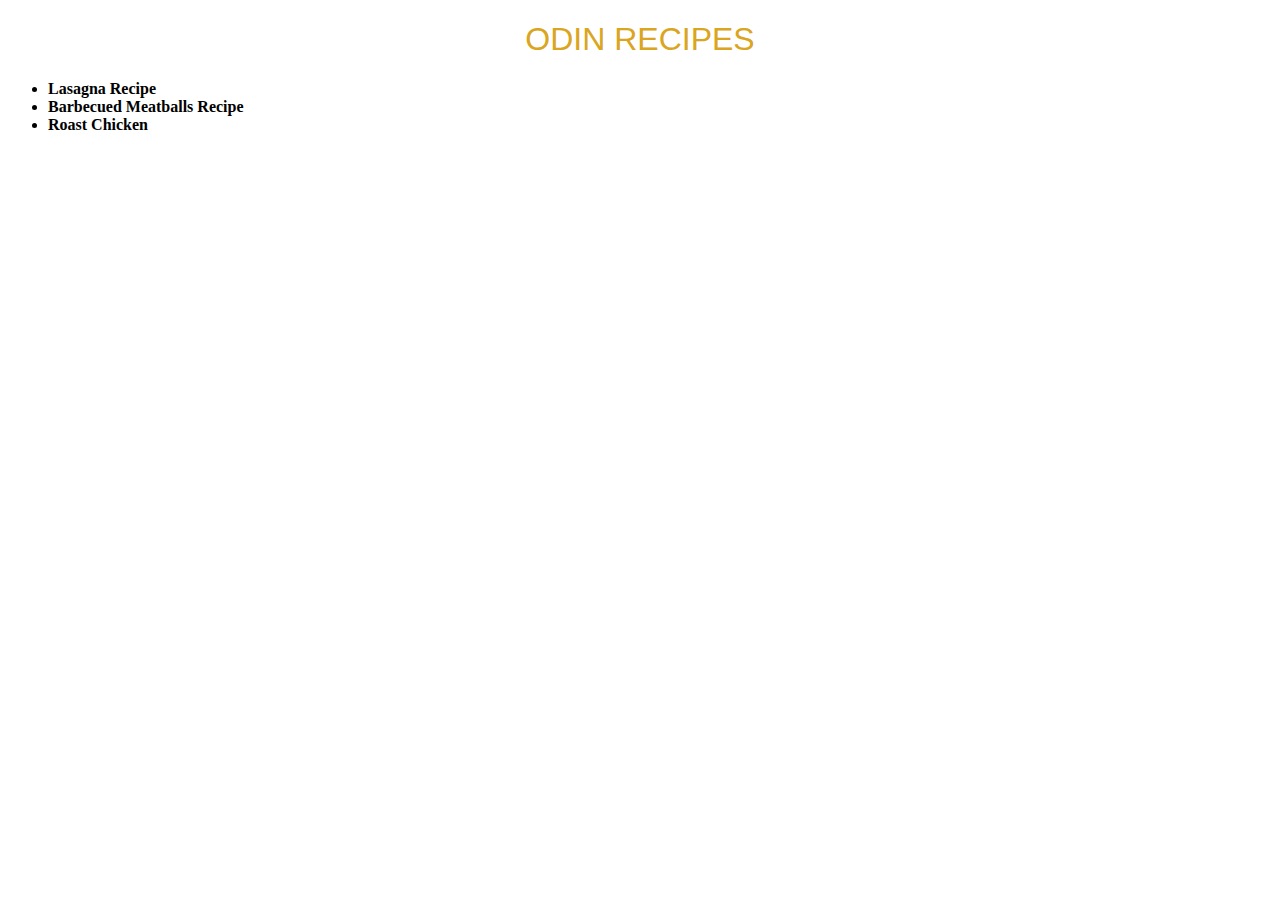
<file: index.html>
<!DOCTYPE html>
<html lang="en">
    <head>
        <meta charset="UTF-8">
        <meta http-equiv="X-UA-Compatible" content="IE=edge">
        <meta name="viewport" content="width=device-width, initial-scale=1.0">
        <link rel="stylesheet" href="./style/style.css">
        <title>Document</title>
    </head>
    <body>
        <h1>Odin Recipes</h1>
        <ul>
            <li><a href="./recipes/lasagna.html">Lasagna Recipe</a></li>
            <li><a href="./recipes/barbecued_meatballs.html">Barbecued Meatballs Recipe</a></li>
            <li><a href="./recipes/roast_chicken.html">Roast Chicken</a></li>
        </ul>
    </body>
</html>
</file>
<file: style/style.css>
h1 {
    font-family: Arial, Helvetica, sans-serif;
    color: goldenrod;
    text-transform: uppercase;
    text-align: center;
    font-weight: lighter;
}

a {
    text-decoration: none;
    color: black;
    font-weight: bold;
}
</file>
